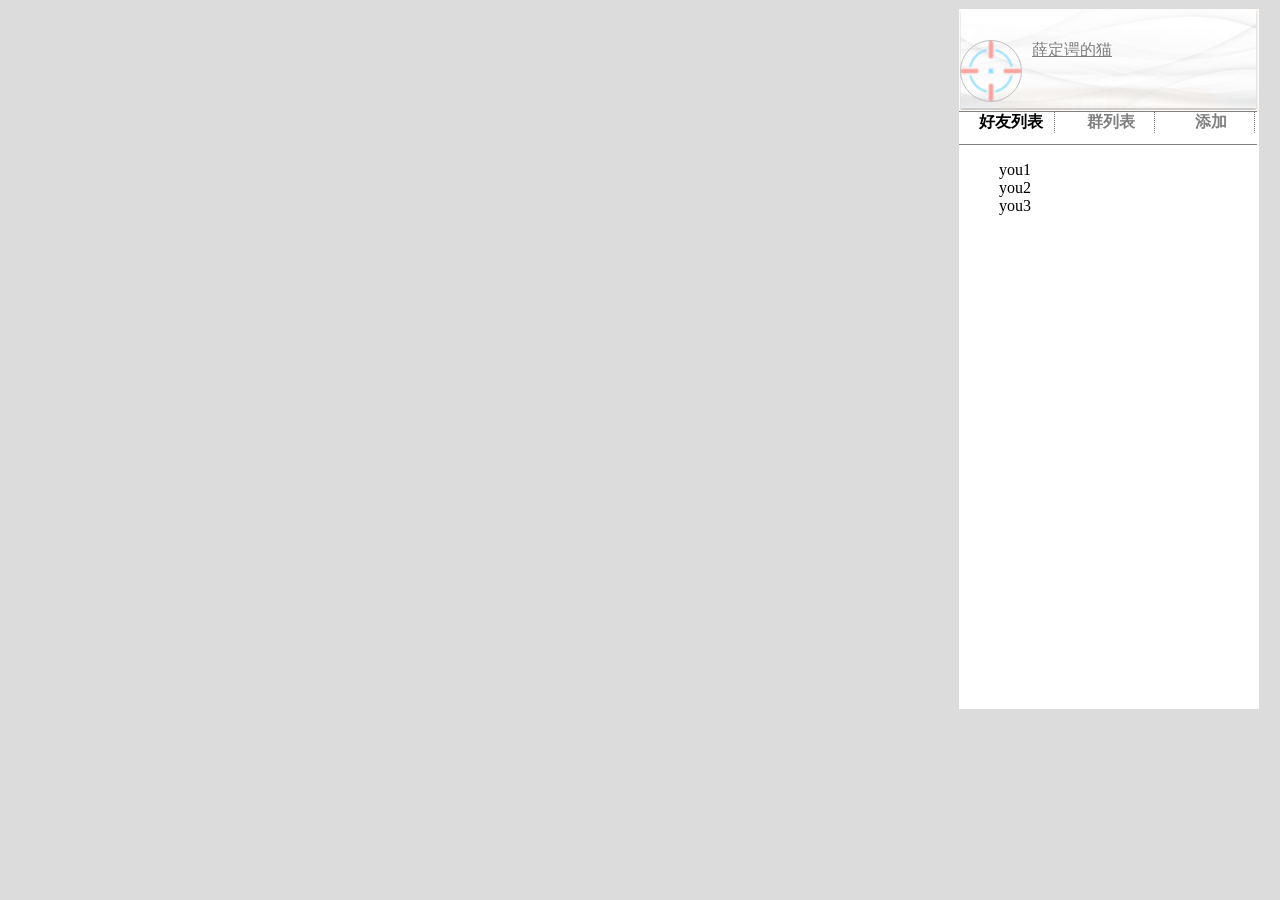
<file: src/main/resources/static/mode/dragModel.html>
<!DOCTYPE html>
<html>
	<header>
		<script src="../js/jquery.min.js"></script>
		<link rel="stylesheet" href="../css/shortui.css">
	</header>
	<style>
		#main-msg{
			margin-right: 10px;
			width: 300px;
			height: 700px;
			right: 10px;
		}
		.main-header{
			border: 1px solid seashell;
			background-image: url("../img/bg_1.png");
			background-repeat: no-repeat;
			background-size: 100% 100%;
			opacity: 0.5;
			width: 298px;
			height: 100px;
		}
		.my-star{
			float: left;
			border: 1px solid gray;
			background-image: url("../img/Taget_48.png");
			background-repeat: no-repeat;
			background-size: 100% 100%;
			width: 60px;
			height: 60px;
			border-radius: 50%;
			margin-top: 30px;
		}
		.my-mssage{
			float: left;
			border: 0px solid gray;
			text-decoration: underline;
			width: 224px;
			height: 60px;
			margin-top: 30px;
			margin-left: 10px;
		}
		.main-bar{
			border-top: 1px solid grey;
			border-bottom: 1px solid grey;
			width: 298px;
			height: 32px;
		}
		.shortui-list-bar li{
			width: 87px;
			text-align: center;
			font-size: 1em;
			margin-left: 8px;
			border-right: 1px dotted grey;
		}
		.shortui-list-bar li a{
			text-decoration: none;
			color: gray;
		}
		.shortui-list-bar li a:hover{
			color: black;
		}
		#talk-view{
			border: 1px solid gainsboro;
			display: none;
			width: 800px;
			height: 600px;
		}
		.list-relation{
			list-style: none;
		}
	</style>
	<body style="background: gainsboro">
		<div id="main-msg" class="shortui-drag" drag-area-width="300" drag-area-height="100">
			<div class="main-header">
				<div class="my-star">
				</div>
				<div class="my-mssage">
					<span class="my-nickname" id="my-nickname">薛定谔的猫</span>
					<input type="hidden" id="my-uid" value="${}">
				</div>
			</div>
			<div class="main-bar">
				<ul class="shortui-list-bar">
					<li><a id="my-friends" href="#" class="shortui-linka-1"><strong>好友列表</strong></a></li>
					<li><a id="my-groups" href="#" class="shortui-linka-1"><strong>群列表</strong></a></li>
					<li><a id="my-add" href="#" class="shortui-linka-1"><strong>添加</strong></a></li>
				</ul>
			</div>
			<div class="main-content">
				<div class="main-friends" id="main-friends">
					<ul class="friends">
						<li onclick="showView('3', 'you1')" class="list-relation" id="you1">you1</li>
						<li onclick="showView('3', 'you2')" class="list-relation" id="you2">you2</li>
						<li onclick="showView('3', 'you3')" class="list-relation" id="you3">you3</li>
					</ul>
				</div>

				<div class="main-groups" id="main-groups" style="display: none">
					<ul class="groups">
						<li onclick="showView('4', 'group1')" class="list-relation" id="group1">group1</li>
						<li onclick="showView('4', 'group2')" class="list-relation" id="group2">group2</li>
						<li onclick="showView('4', 'group3')" class="list-relation" id="group3">group3</li>
					</ul>
				</div>
			</div>
		</div>
		<div id="talk-view" class="shortui-drag" drag-area-width="800" drag-area-height="50">
			<div class="talk-view-header" style="width: 798px; height: 50px;background-image: url('../img/bg_1.png')">
				<h3 id="targetName" style="text-align: center">1639461</h3>
				<input id="targetId" type="hidden" value="">
				<input id="messageType" type="hidden" value="">
			</div>
			<div id="talk-view-show" class="talk-view-show" style="width: 798px; height:400px; border-top: 1px solid gainsboro; border-bottom: 1px solid gainsboro">

			</div>
			<div id="talk-view-edit" class="talk-view-edit" contenteditable="true" style=" height:90px; outline: none">
			</div>
			<div class="talk-view-edit-bar" style="border-top: 1px solid gainsboro">
				<button id="message-send">发送</button>
			</div>
		</div>
	</body>
	<script src="../js/shortui.js"></script>
	<script type="text/javascript">
		$(function () {
			$("#my-friends").css("color","black");
			$("#main-friends").css("display","block");
			$("#my-groups").css("color","gray");
			$("#main-groups").css("display","none");
		})
		$("#my-friends").click(function () {
			$("#my-friends").css("color","black");
			$("#main-friends").css("display","block");
			$("#my-groups").css("color","gray");
			$("#main-groups").css("display","none");
		})

		$("#my-groups").click(function () {
			$(this).css("color","black");
			$("#main-groups").css("display","block");
			$("#my-friends").css("color","gray");
			$("#main-friends").css("display","none");
		})

		function showView(type, target) {
			$("#talk-view").css("display", "block");
			$("#targetId").val(target);
			$("#messageType").val(type);
			$("#targetName").text($("#" + target).text());
		}

		$("#message-send").click(function () {
			var targetId = $("#targetId").val();
			var messageType = $("#messageType").val();
			var message = $("#talk-view-edit").text();
			$("#talk-view-edit").text("");
			var myNickName = $("#my-nickname").text();
			setShowView("send", myNickName, message);
			//调用发送方法
		})

		function setShowView(type, nickName, msg) {
			var showView = $("#talk-view-show");
			if (type === "send"){
				showView.append("<div style='clear: both;float: left;margin-left: 5px;'><b style='font-size: 10px'>"+nickName+": </b><br/><span style='margin-left: 10px'>"+msg+"</span></div>");
			}else if (type === 'receive'){
				showView.append("<div style='clear: both;float: right;margin-right: 5px;'><b style='font-size: 10px'>"+nickName+": </b><br/><span style='margin-left: 10px'>"+msg+"</span></div>");
			}
		}
	</script>
</html>
</file>
<file: src/main/resources/static/css/shortui.css>
.shortui-drag{
    position: absolute;
    border: 1px solid gainsboro;
    background: white;
    width: 500px;
    height:300px;
}
.shortui-list-bar{
    margin: 0;
    padding: 0;
}
.shortui-list-bar li{
    border: 0px solid red;
    list-style: none;
    display: inline-block;
}
</file>
